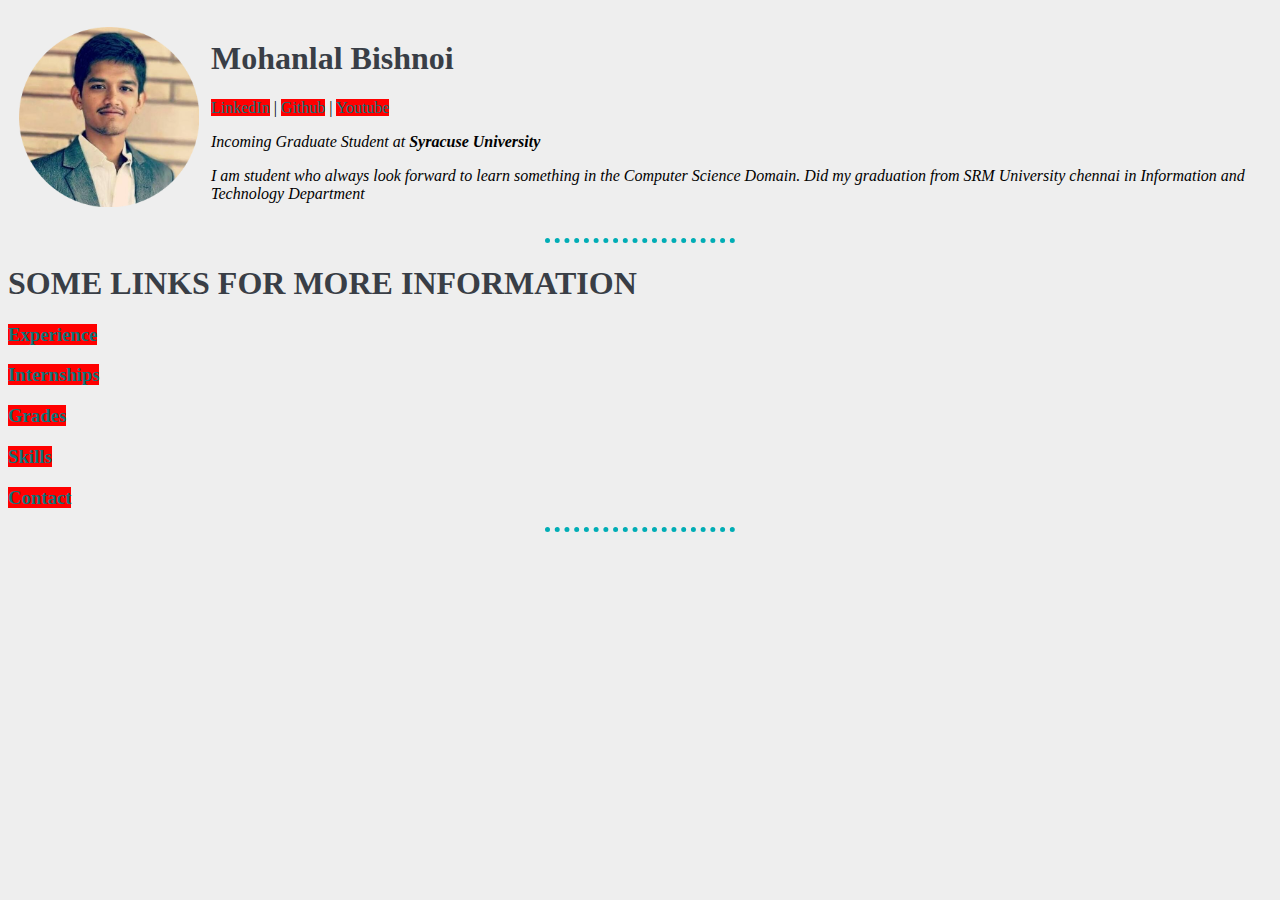
<file: index.html>
<!DOCTYPE html>
 <html lang="en" dir="ltr">

 <head>
   <meta charset="utf-8">
   <title>Mohan's Personal Site</title>
   <link rel="stylesheet" href="css/styles.css">

 </head>

 <body>
   <table cellspacing="10">
     <tr>
       <td><img src="mohan.png" alt="Personal photo" height="180" width="180"></td>
       <td>
         <h1>Mohanlal Bishnoi</h1>
         <a href="https://www.linkedin.com/in/mohanbish9/">LinkedIn</a> | <a href="https://github.com/mohan8git">Github</a>
         | <a href="https://www.youtube.com/citycoder">Youtube</a>
         <p><em>Incoming Graduate Student at <strong>Syracuse University</strong></em></p>
         <p><em>I am student who always look forward to learn something in the Computer Science Domain.
             Did my graduation from SRM University chennai in Information and Technology Department</em></p>
       </td>
     </tr>
   </table>




   <hr size="3">
   <h1>SOME LINKS FOR MORE INFORMATION</h1>
   <h3><a href="experience.html">Experience</h3>
   <h3><a href="internships.html">Internships</h3>
   <h3><a href="mygrades.html">Grades</h3>
   <h3><a href="skills.html">Skills</h3>
   <h3><a href="contact.html">Contact</a></h3>
   <hr size="3">


 </body>

 </html>
</file>
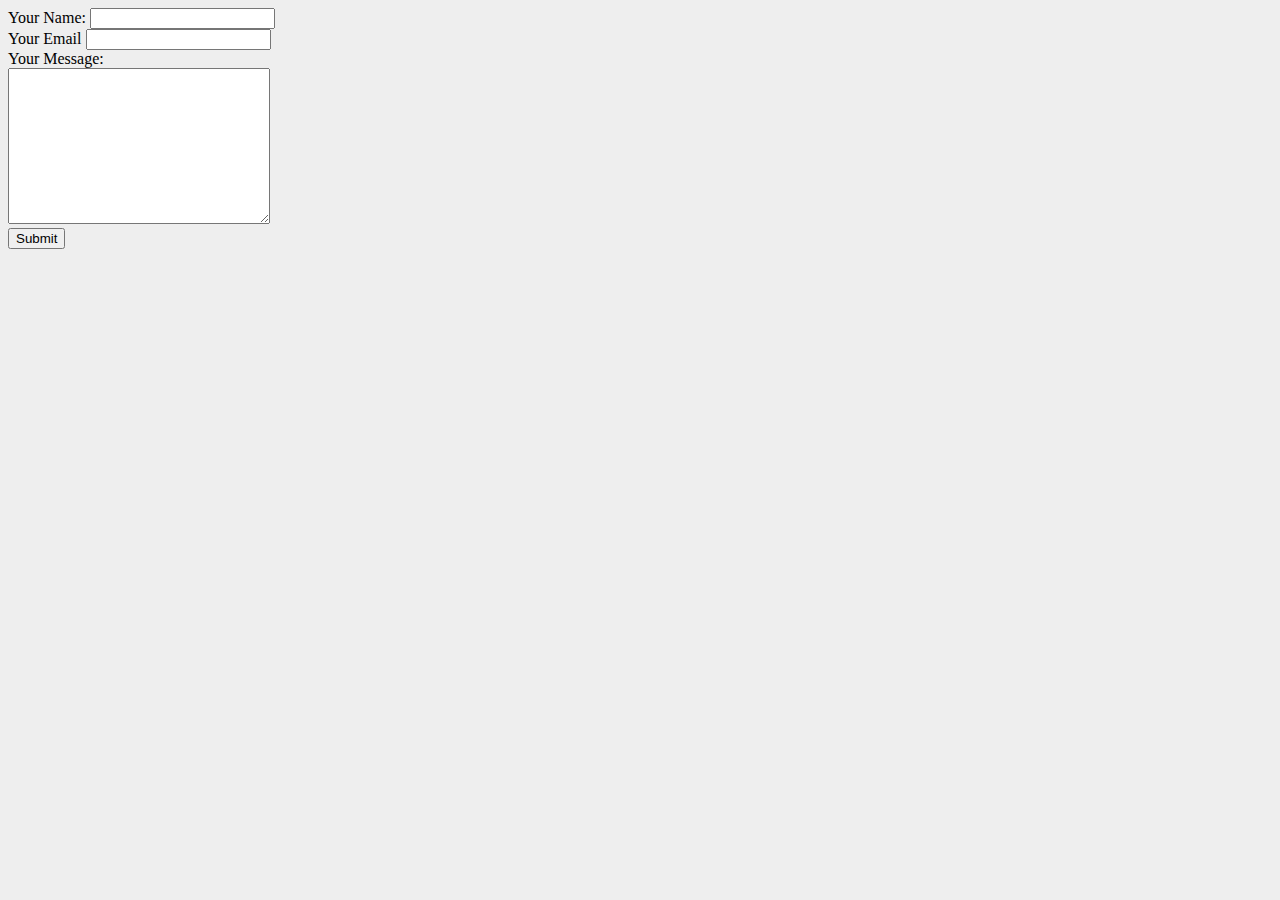
<file: contact.html>
<!DOCTYPE html>
<html lang="en" dir="ltr">
  <head>
    <meta charset="utf-8">
    <title>contact page</title>
    <link rel="stylesheet" href="css/styles.css">
  </head>
  <body style="background-color: #eeeeee;">
    <!-- mail to is used o send the data from the client to the any where you eant to sent the data. -->
    <form action="mailto:bishnoimohan502@gmail.com" method="post" enctype="text/plain">
      <label>Your Name:</label>
      <input type="text" name="yourname" value=""><br>
      <label>Your Email</label>
      <input type="email" name="youremail" value=""><br>
      <label>Your Message:</label><br>
      <textarea name="yourmessage " rows="10" cols="30"></textarea><br>
      <input type="submit" name="">
    </form>
  </body>
</html>
</file>
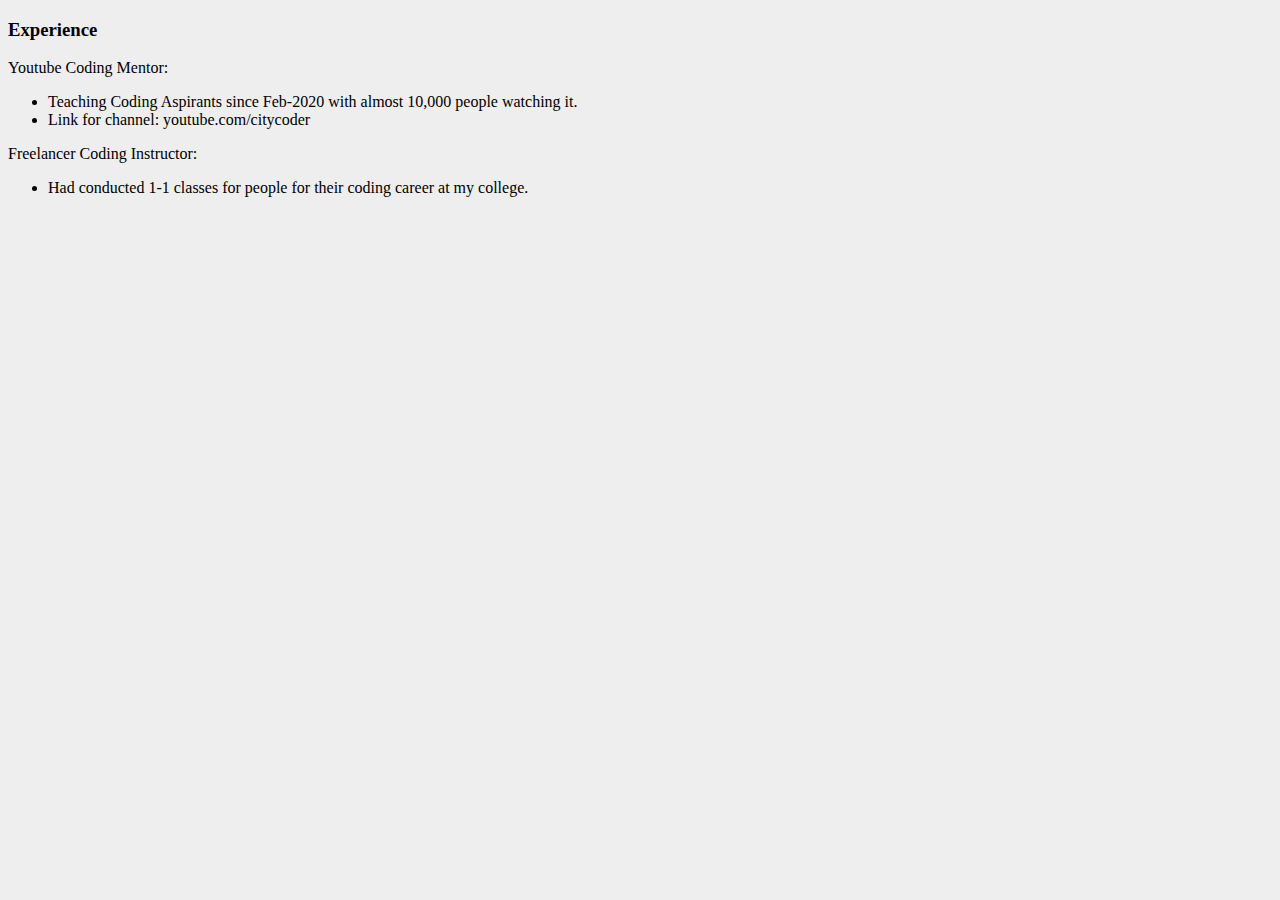
<file: experience.html>
<!DOCTYPE html>
<html lang="en" dir="ltr">
  <head>
    <meta charset="utf-8">
    <title>Experience</title>
    <link rel="stylesheet" href="css/styles.css">
  </head>
  <body>
    <h3>Experience</h3>
    Youtube Coding Mentor:
    <ul>
      <li>Teaching Coding Aspirants since Feb-2020 with almost 10,000 people watching it.</li>
      <li>Link for channel: youtube.com/citycoder</li>
    </ul>
    Freelancer Coding Instructor:
    <ul>
      <li>Had conducted 1-1 classes for people for their coding career at my college.</li>
    </ul>
  </body>
</html>
</file>
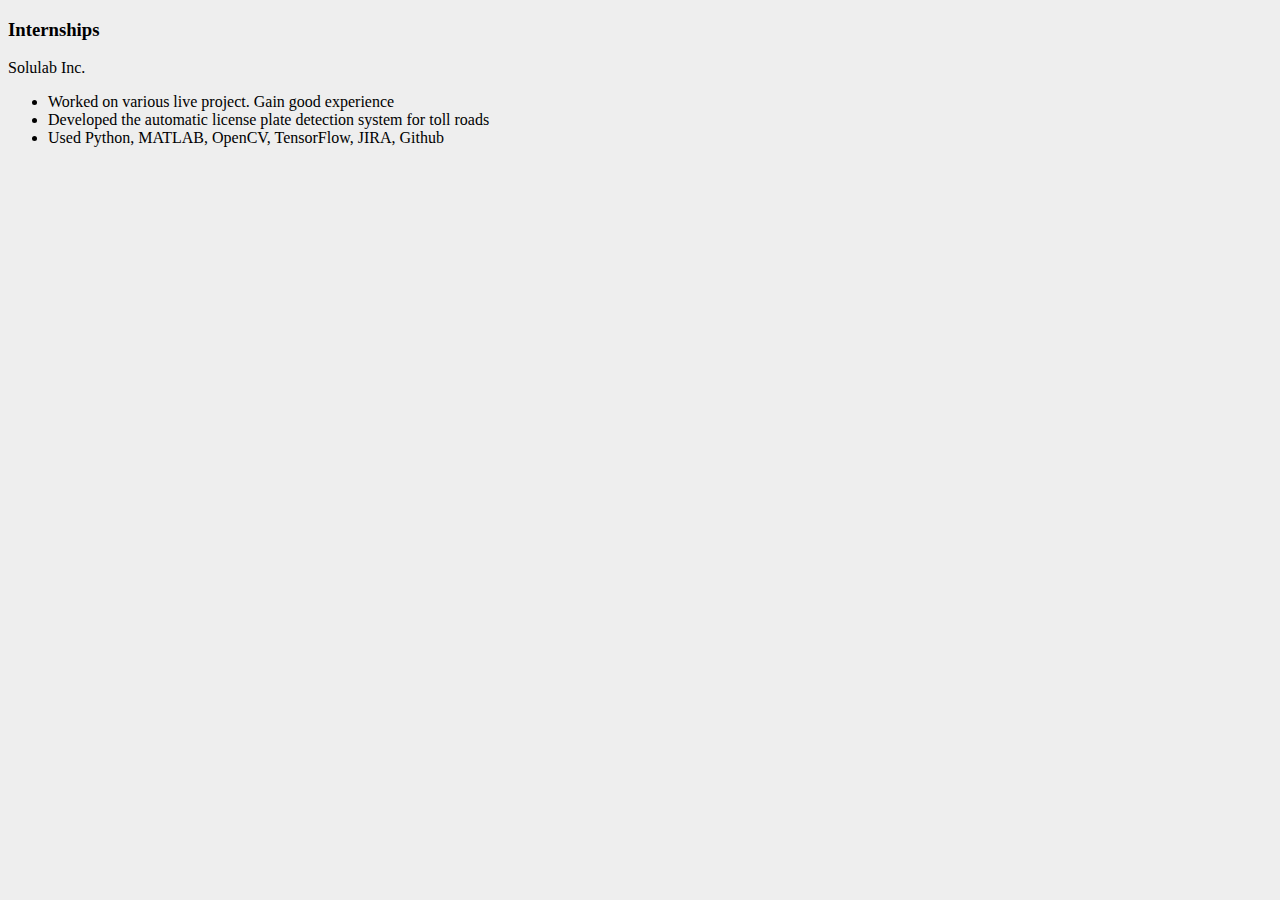
<file: internships.html>
<!DOCTYPE html>
<html lang="en" dir="ltr">
  <head>
    <meta charset="utf-8">
    <title>Internships</title>
    <link rel="stylesheet" href="css/styles.css">
  </head>
  <body>
    <h3>Internships</h3>
    Solulab Inc.
    <ul>
      <li>Worked on various live project. Gain good experience</li>
      <li>Developed the automatic license plate detection system for toll roads</li>
      <li>Used Python, MATLAB, OpenCV, TensorFlow, JIRA, Github</li>
    </ul>

  </body>
</html>
</file>
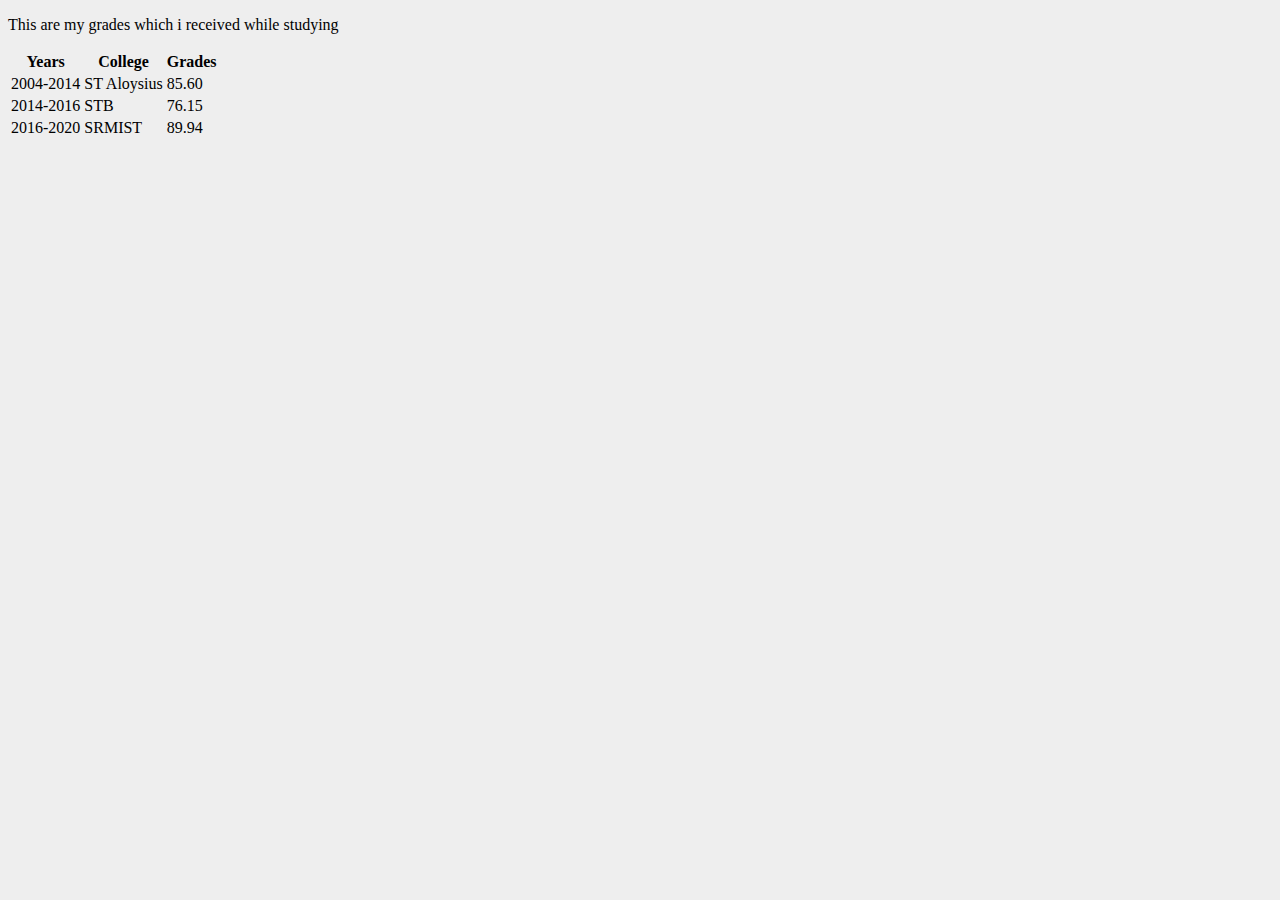
<file: mygrades.html>
<!DOCTYPE html>
<html lang="en" dir="ltr">
  <head>
    <meta charset="utf-8">
    <title>Grades</title>
    <link rel="stylesheet" href="css/styles.css">
  </head>
  <body>
    <p>This are my grades which i received while studying</p>
    <table>
      <thead>
        <tr>
          <th>Years</th>
          <th>College</th>
          <th>Grades</th>
        </tr>
      </thead>
      <tbody>
        <tr>
          <td>2004-2014</td>
          <td>ST Aloysius</td>
          <td>85.60</td>
        </tr>
        <tr>
          <td>2014-2016</td>
          <td>STB</td>
          <td>76.15</td>
        </tr>
        <tr>
          <td>2016-2020</td>
          <td>SRMIST</td>
          <td>89.94</td>
        </tr>
      </tbody>

    </table>
  </body>
</html>
</file>
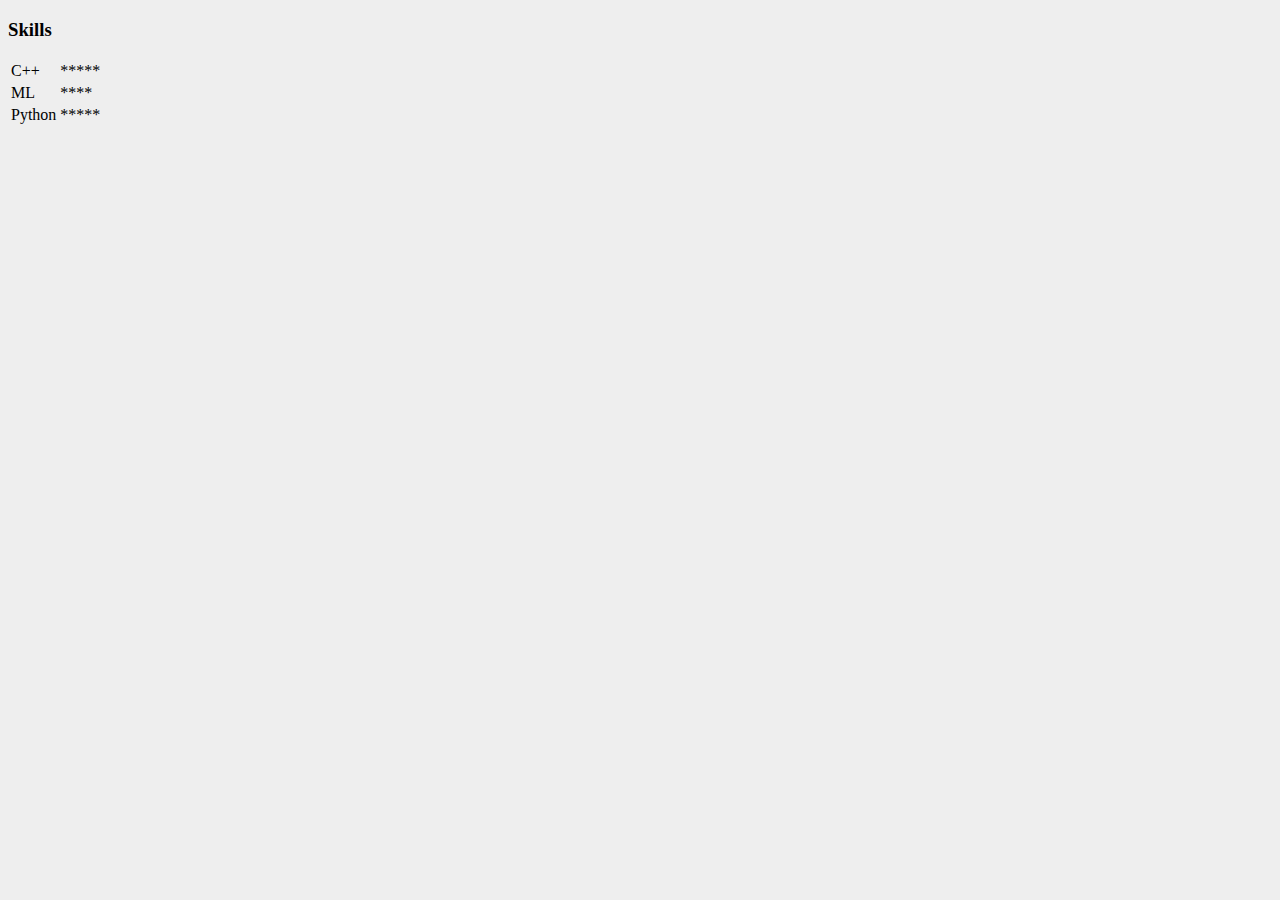
<file: skills.html>
<!DOCTYPE html>
<html lang="en" dir="ltr">
  <head>
    <link rel="stylesheet" href="css/styles.css">
    <meta charset="utf-8">
    <title>skills</title>
  </head>
  <body>
    <h3>Skills</h3>
    <table>
      <tr>
        <td>C++</td>
        <td>*****</td>
      </tr>
      <tr>
        <td>ML</td>
        <td>****</td>
      </tr>
      <tr>
        <td>Python</td>
        <td>*****</td>
      </tr>
    </table>
  </body>
</html>
</file>
<file: css/styles.css>
body {
  background-color: #eeeeee;
}

hr {

  border-style: none;
  border-top-style: dotted;
  width: 15%;
  border-color: #00adb5;
  border-width: 5px;
}

h1{
  color: #393E46;
}
h3:hover{
  color: #0d7378;
  cursor: pointer;
}

a {
  background-color: red;
  color: #0d7378;
  text-decoration: none;

}

a:hover {
  background-color: #eeeeee;
}


a:visited {
  background-color: #ccc;
}
</file>
